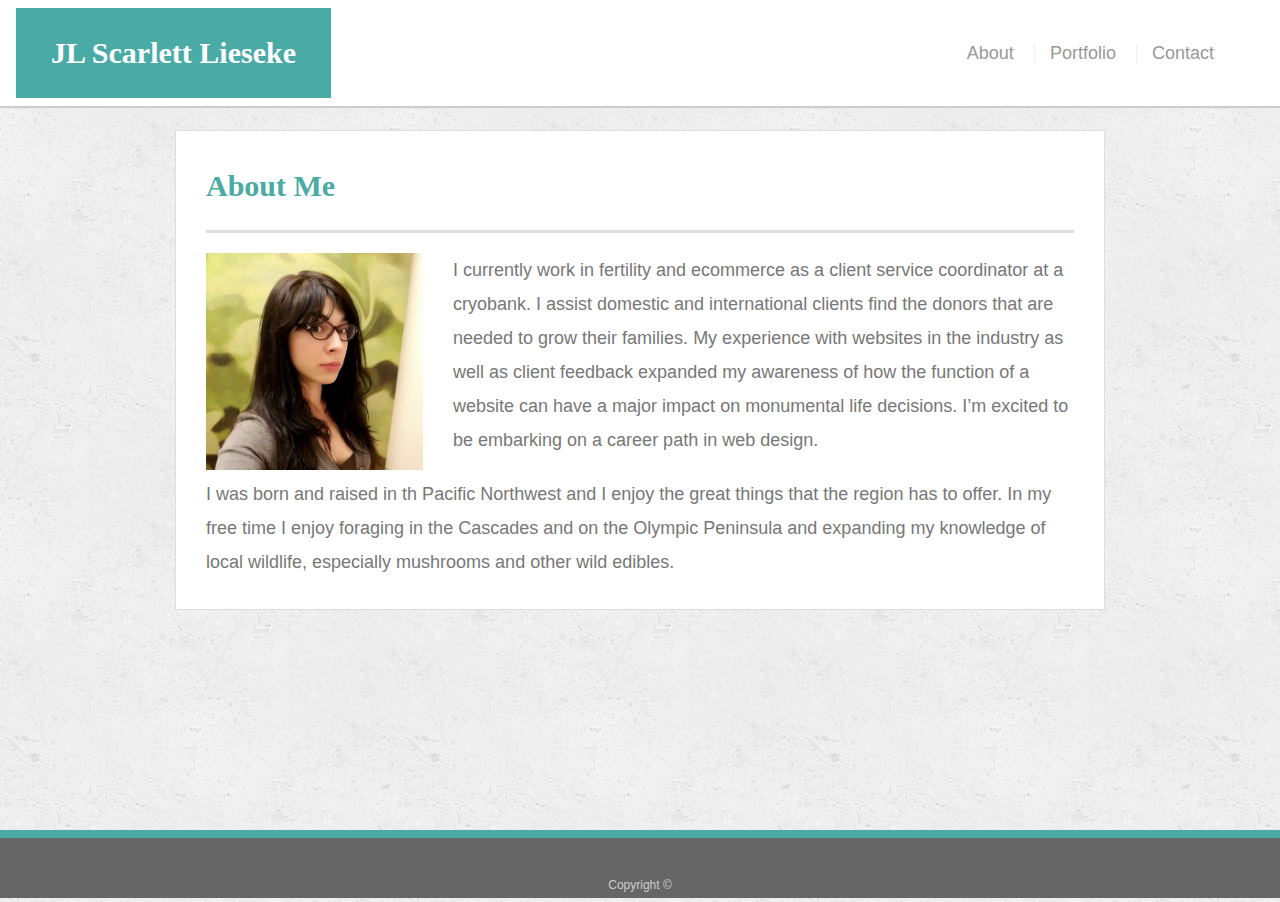
<file: index.html>
<!doctype html>
<html lang="en-us">

<head>
  <meta charset="UTF-8">
  <title>About | JL Scarlett Lieseke</title>
  <link rel="stylesheet" href="https://stackpath.bootstrapcdn.com/bootstrap/4.3.1/css/bootstrap.min.css" integrity="sha384-ggOyR0iXCbMQv3Xipma34MD+dH/1fQ784/j6cY/iJTQUOhcWr7x9JvoRxT2MZw1T" crossorigin="anonymous">
  <link rel="stylesheet" type="text/css" href="assets/css/style.css">
</head>

<body>
 
  <header id="masthead">
    <div class="navbar">
      <a href="index.html" id="logo">JL Scarlett Lieseke</a>
      <nav>
        <a href="index.html">About</a>
        <a href="portfolio.html">Portfolio</a>
        <a href="contact.html">Contact</a>
      </nav>
    </div>
  </header>

  <div id="main-container" class="container">
    <section class="main-section">
      <h1>About Me</h1>

      <img src="assets/images/iAmNotAcat.jpg" class="img-fluid" alt="I am not a cat">

      <p>I currently work in fertility and ecommerce as a client service coordinator at a cryobank. I assist domestic and international clients find the donors that are needed to grow their families. My experience with websites in the industry as well as client feedback expanded my awareness of how the function of a website can have a major impact on monumental life decisions. I’m excited to be embarking on a career path in web design. </p>

			<p>I was born and raised in th Pacific Northwest and I enjoy the great things that the region has to offer. In my free time I enjoy foraging in the Cascades and on the Olympic Peninsula and expanding my knowledge of local wildlife, especially mushrooms and other wild edibles. </p>


    </section>

  </div>

  <footer>
    <div class="container">
      Copyright &copy; 
    </div>
  </footer>
</body>

</html>
</file>
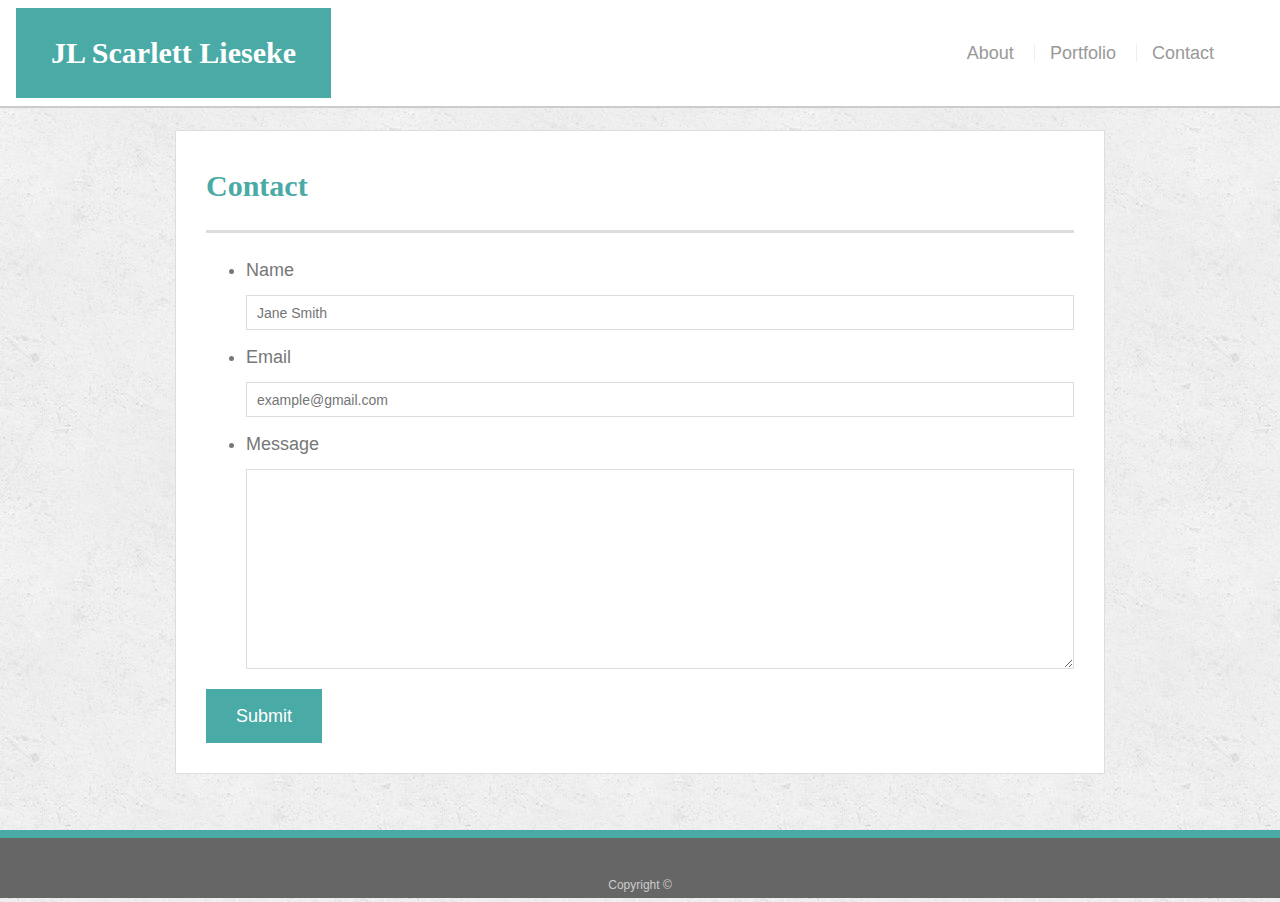
<file: contact.html>
<!doctype html>
<html lang="en-us">

<head>
  <meta charset="UTF-8">
  <title>Contact | JL Scarlett Lieseke</title>
  <link rel="stylesheet" href="https://stackpath.bootstrapcdn.com/bootstrap/4.3.1/css/bootstrap.min.css" integrity="sha384-ggOyR0iXCbMQv3Xipma34MD+dH/1fQ784/j6cY/iJTQUOhcWr7x9JvoRxT2MZw1T" crossorigin="anonymous">
  <link rel="stylesheet" type="text/css" href="assets/css/style.css">
</head>

<body>

  <header id="masthead">
    <div class="navbar">
      <a href="index.html" id="logo">JL Scarlett Lieseke</a>
      <nav>
        <a href="index.html">About</a>
        <a href="portfolio.html">Portfolio</a>
        <a href="contact.html">Contact</a>
      </nav>
    </div>
  </header>

  <div id="main-container" class="container">
    <section class="main-section">
      <h1>Contact</h1>

      <form id="contact-form">
        <ul>
          <li>
            <label for="name">Name</label>
            <input type="text" id="name" name="name" placeholder="Jane Smith" required="required">
          </li>
          <li>
            <label for="email">Email</label>
            <input type="email" id="email" name="email" placeholder="example@gmail.com" required="required">
          </li>
          <li>
            <label for="message">Message</label>
            <textarea id="message" name="message" required="required"></textarea>
          </li>
        </ul>
        <input type="submit">
      </form>

    </section>

  </div>

  <footer>
    <div class="container">
      Copyright &copy; 
    </div>
  </footer>
</body>

</html>
</file>
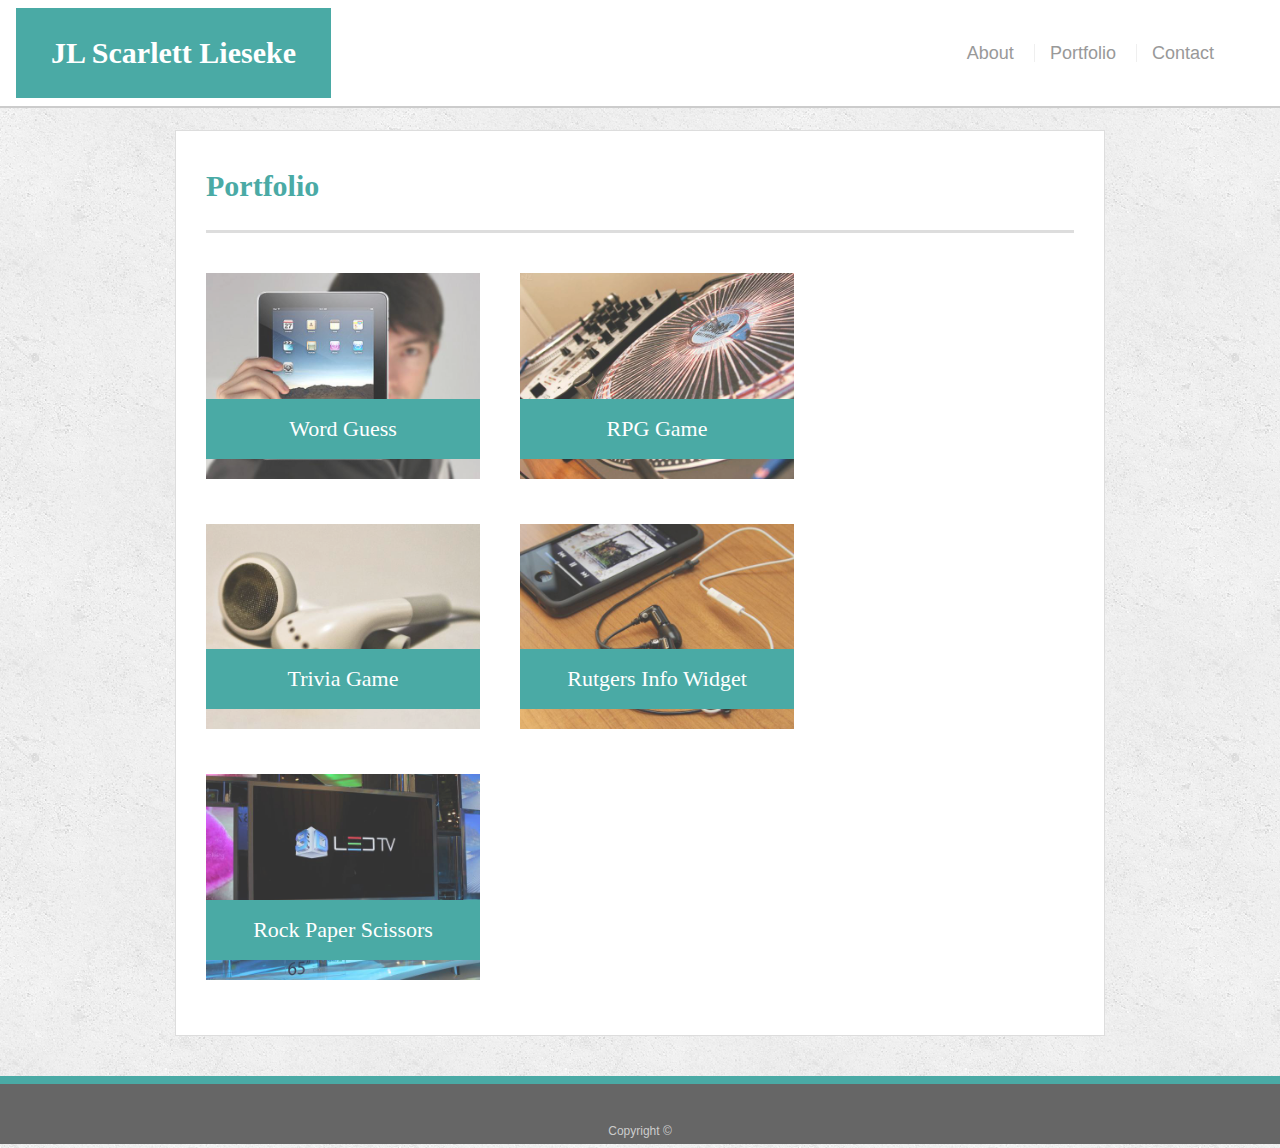
<file: portfolio.html>
<!doctype html>
<html lang="en-us">

<head>
  <meta charset="UTF-8">
  <title>Portfolio | JL Scarlett Lieseke</title>
  <link rel="stylesheet" href="https://stackpath.bootstrapcdn.com/bootstrap/4.3.1/css/bootstrap.min.css" integrity="sha384-ggOyR0iXCbMQv3Xipma34MD+dH/1fQ784/j6cY/iJTQUOhcWr7x9JvoRxT2MZw1T" crossorigin="anonymous">
  <link rel="stylesheet" type="text/css" href="assets/css/style.css">
</head>

<body>

  <header id="masthead">
    <div class="navbar">
      <a href="index.html" id="logo">JL Scarlett Lieseke</a>
      <nav>
        <a href="index.html">About</a>
        <a href="portfolio.html">Portfolio</a>
        <a href="contact.html">Contact</a>
      </nav>
    </div>
  </header>

  <div id="main-container" class="container">
    <section class="main-section">
      <h1>Portfolio</h1>

      <div class="work">
        <img src="assets/images/technics-q-c-640-480-1.jpg" class="img-fluid" alt="Word Guess">

        <h3>Word Guess</h3>
      </div>
      <div class="work">
        <img src="assets/images/technics-q-c-640-480-2.jpg"  class="img-fluid" alt="RPG Game">

        <h3>RPG Game</h3>
      </div>
      <div class="work">
        <img src="assets/images/technics-q-c-640-480-5.jpg" class="img-fluid" alt="Trivia Game">

        <h3>Trivia Game</h3>
      </div>
      <div class="work">
        <img src="assets/images/technics-q-c-640-480-7.jpg" class="img-fluid" alt="Rutgers Info Widget">

        <h3>Rutgers Info Widget</h3>
      </div>
      <div class="work">
        <img src="assets/images/technics-q-c-640-480-9.jpg" class="img-fluid" alt="Rock Paper Scissors">

        <h3>Rock Paper Scissors</h3>
      </div>

    </section>

  </div>

  <footer>
    <div class="container">
      Copyright &copy;
    </div>
  </footer>
</body>

</html>
</file>
<file: assets/css/style.css>
body {
  font-family: Arial, "Helvetica Neue", Helvetica, sans-serif;
  font-size: 18px;
  line-height: 34px;
  color: #777777;
  background: url("../images/concrete_seamless.png");
}

* {
  box-sizing: border-box;
}

/* general */

.container {
  width: 100%;
  max-width: 960px;
  margin: 0 auto;
  clear: both;
}

h1,
h2,
h3,
p {
  margin-bottom: 20px;
}

p:last-child {
  margin-bottom: 0;
}

h1,
h2,
h3 {
  font-family: Georgia, Times, "Times New Roman", serif;
  font-weight: 700;
  color: #4aaaa5;
}

h1 {
  padding-bottom: 20px;
  font-size: 30px;
  line-height: 49px;
  border-bottom: 3px solid #dddddd;
}

h2,
h3 {
  font-size: 22px;
}

/* header */

#masthead {
  position: fixed;
  z-index: 99;
  width: 100%;
  margin: 0 0 30px;
  overflow: auto;
  color: #ffffff;
  background: #ffffff;
  border-bottom: 2px solid #cccccc;
}

#logo {
  float: left;
  width: 315px;
  height: 90px;
  font-family: Georgia, Times, "Times New Roman", serif;
  font-size: 30px;
  font-weight: 700;
  line-height: 90px;
  color: #ffffff;
  text-align: center;
  text-decoration: none;
  background: #4aaaa5;
}

nav {
  float: right;
  margin-right: 50px;
}

nav a {
  display: inline-block;
  padding-left: 15px;
  margin-left: 15px;
  line-height: 18px;
  color: #999;
  text-decoration: none;
  border-left: 1px solid #efefef;
}

nav a:first-child {
  border-left: 0 none;
}

/* footer */

footer {
  padding: 30px 0;
  clear: both;
  font-size: 12px;
  color: #ffffff;
  color: #cccccc;
  text-align: center;
  background: #666666;
  border-top: 8px solid #4aaaa5;
  height: 50px;
}

h3, h2 {
  padding-bottom: 20px;
  margin-bottom: 15px;
  line-height: 22px;
  border-bottom: 2px solid #eeeeee;
}

/* main */

#main-container {
  padding-top: 130px;
  min-height: calc(100vh - 70px);
}

.main-section {
  float: left;
  width: 100%;
  max-width: 960px;
  padding: 30px;
  margin: 0 0 40px;
  background: #ffffff;
  border: 1px solid #dddddd;
}

/* portfolio page */

.work {
  position: relative;
  float: left;
  width: 274px;
  margin: 20px 0 25px;
  overflow: auto;
}

.work:nth-child(even) {
  margin-right: 40px;
}

.work img {
  width: 100%;
  border: 0 none;
  opacity: 0.8;
}

.work h3 {
  position: absolute;
  bottom: 20px;
  width: 100%;
  padding: 15px;
  margin-bottom: 0;
  font-weight: 300;
  line-height: 30px;
  color: #ffffff;
  text-align: center;
  background: #4aaaa5;
  border-bottom: 0;
}

.auth-image {
  float: left;
  width: 200px;
  height: auto;
  margin-top: 10px;
  margin-right: 25px;
}

/* contact page */

#contact-form ul {
  margin-bottom: 20px;
}

#contact-form li {
  margin-bottom: 10px;
}

label,
input[type=text],
input[type=email],
textarea {
  display: block;
  width: 100%;
}

input[type=text],
input[type=email],
textarea {
  height: 35px;
  padding: 0 10px;
  font-size: 14px;
  border: 1px solid #dddddd;
}

textarea {
  height: 200px;
}

input[type=submit] {
  padding: 10px 30px;
  font-size: 18px;
  color: #ffffff;
  cursor: pointer;
  background: #4aaaa5;
  border: 0 none;
}
.img-fluid{
  width: 25%;
  float: left;
  margin-right: 30px;
}
</file>
